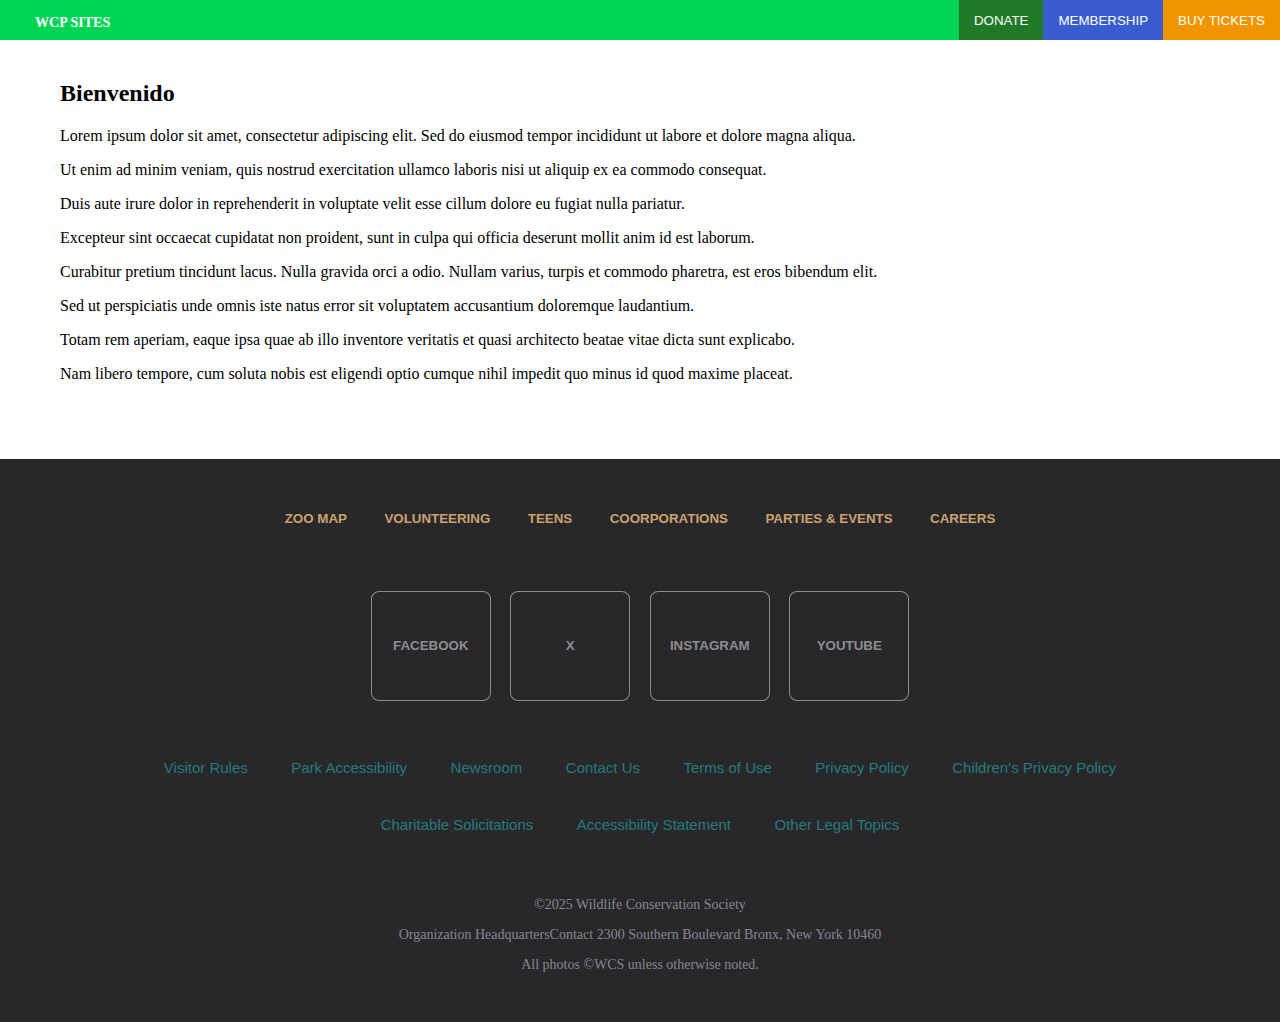
<file: src/main/resources/static/index.html>
<!DOCTYPE html>
<html>

<head>
    <title>Home</title>
    <meta charset="UTF-8">
    <meta name="viewport" content="width=device-width, initial-scale=1.0">
    <link href="./../styles/index.css" rel="stylesheet" type="text/css">

</head>

<body class="body">
    <header class="header">
        <h3 class="mark">WCP SITES</h3>
        <section class="header-info-aside">
            <button class="header-info-btn donate-btn" onclick="redirigir()">DONATE</button>
            <button class="header-info-btn membership-btn">MEMBERSHIP</button>
            <button class="header-info-btn tickets-btn">BUY TICKETS</button>
        </section>
    </header>


    <main class="main">





    </div>

    
      
        <h2>Bienvenido</h2>
        <p>Lorem ipsum dolor sit amet, consectetur adipiscing elit. Sed do eiusmod tempor incididunt ut labore et dolore
            magna aliqua.</p>
        <p>Ut enim ad minim veniam, quis nostrud exercitation ullamco laboris nisi ut aliquip ex ea commodo consequat.
        </p>
        <p>Duis aute irure dolor in reprehenderit in voluptate velit esse cillum dolore eu fugiat nulla pariatur.</p>
        <p>Excepteur sint occaecat cupidatat non proident, sunt in culpa qui officia deserunt mollit anim id est
            laborum.</p>
        <p>Curabitur pretium tincidunt lacus. Nulla gravida orci a odio. Nullam varius, turpis et commodo pharetra, est
            eros bibendum elit.</p>
        <p>Sed ut perspiciatis unde omnis iste natus error sit voluptatem accusantium doloremque laudantium.</p>
        <p>Totam rem aperiam, eaque ipsa quae ab illo inventore veritatis et quasi architecto beatae vitae dicta sunt
            explicabo.</p>
        <p>Nam libero tempore, cum soluta nobis est eligendi optio cumque nihil impedit quo minus id quod maxime
            placeat.</p>


    </main>
    <footer class="footer">

        <button class="footer-info-btn">ZOO MAP</button>
        <button class="footer-info-btn">VOLUNTEERING</button>
        <button class="footer-info-btn">TEENS</button>
        <button class="footer-info-btn">COORPORATIONS</button>
        <button class="footer-info-btn">PARTIES & EVENTS</button>
        <button class="footer-info-btn">CAREERS</button>

        <nav class="footer-media-section">
            <button class="footer-media-btn">FACEBOOK</button>
            <button class="footer-media-btn">X</button>
            <button class="footer-media-btn">INSTAGRAM</button>
            <button class="footer-media-btn">YOUTUBE</button>
        </nav>

        <nav class="footer-redirection-section">
            <button class="footer-redirection-btn">Visitor Rules</button>
            <button class="footer-redirection-btn">Park Accessibility</button>
            <button class="footer-redirection-btn">Newsroom</button>
            <button class="footer-redirection-btn">Contact Us</button>
            <button class="footer-redirection-btn">Terms of Use </button>
            <button class="footer-redirection-btn">Privacy Policy</button>
            <button class="footer-redirection-btn">Children’s Privacy Policy</button>
            <button class="footer-redirection-btn">Charitable Solicitations </button>
            <button class="footer-redirection-btn">Accessibility Statement</button>
            <button class="footer-redirection-btn">Other Legal Topics</button>
        </nav>

        <p class="footer-info">©2025 Wildlife Conservation Society</p>
        <p class="footer-info">Organization HeadquartersContact 2300 Southern Boulevard Bronx, New York 10460</p>
        <p class="footer-info">All photos ©WCS unless otherwise noted.</p>

    </footer>


    <script>
        function redirigir() {
            window.location.href = "http://127.0.0.1:5500/src/main/resources/static/donate.html";
        }

    </script>


</body>

</html>
</file>
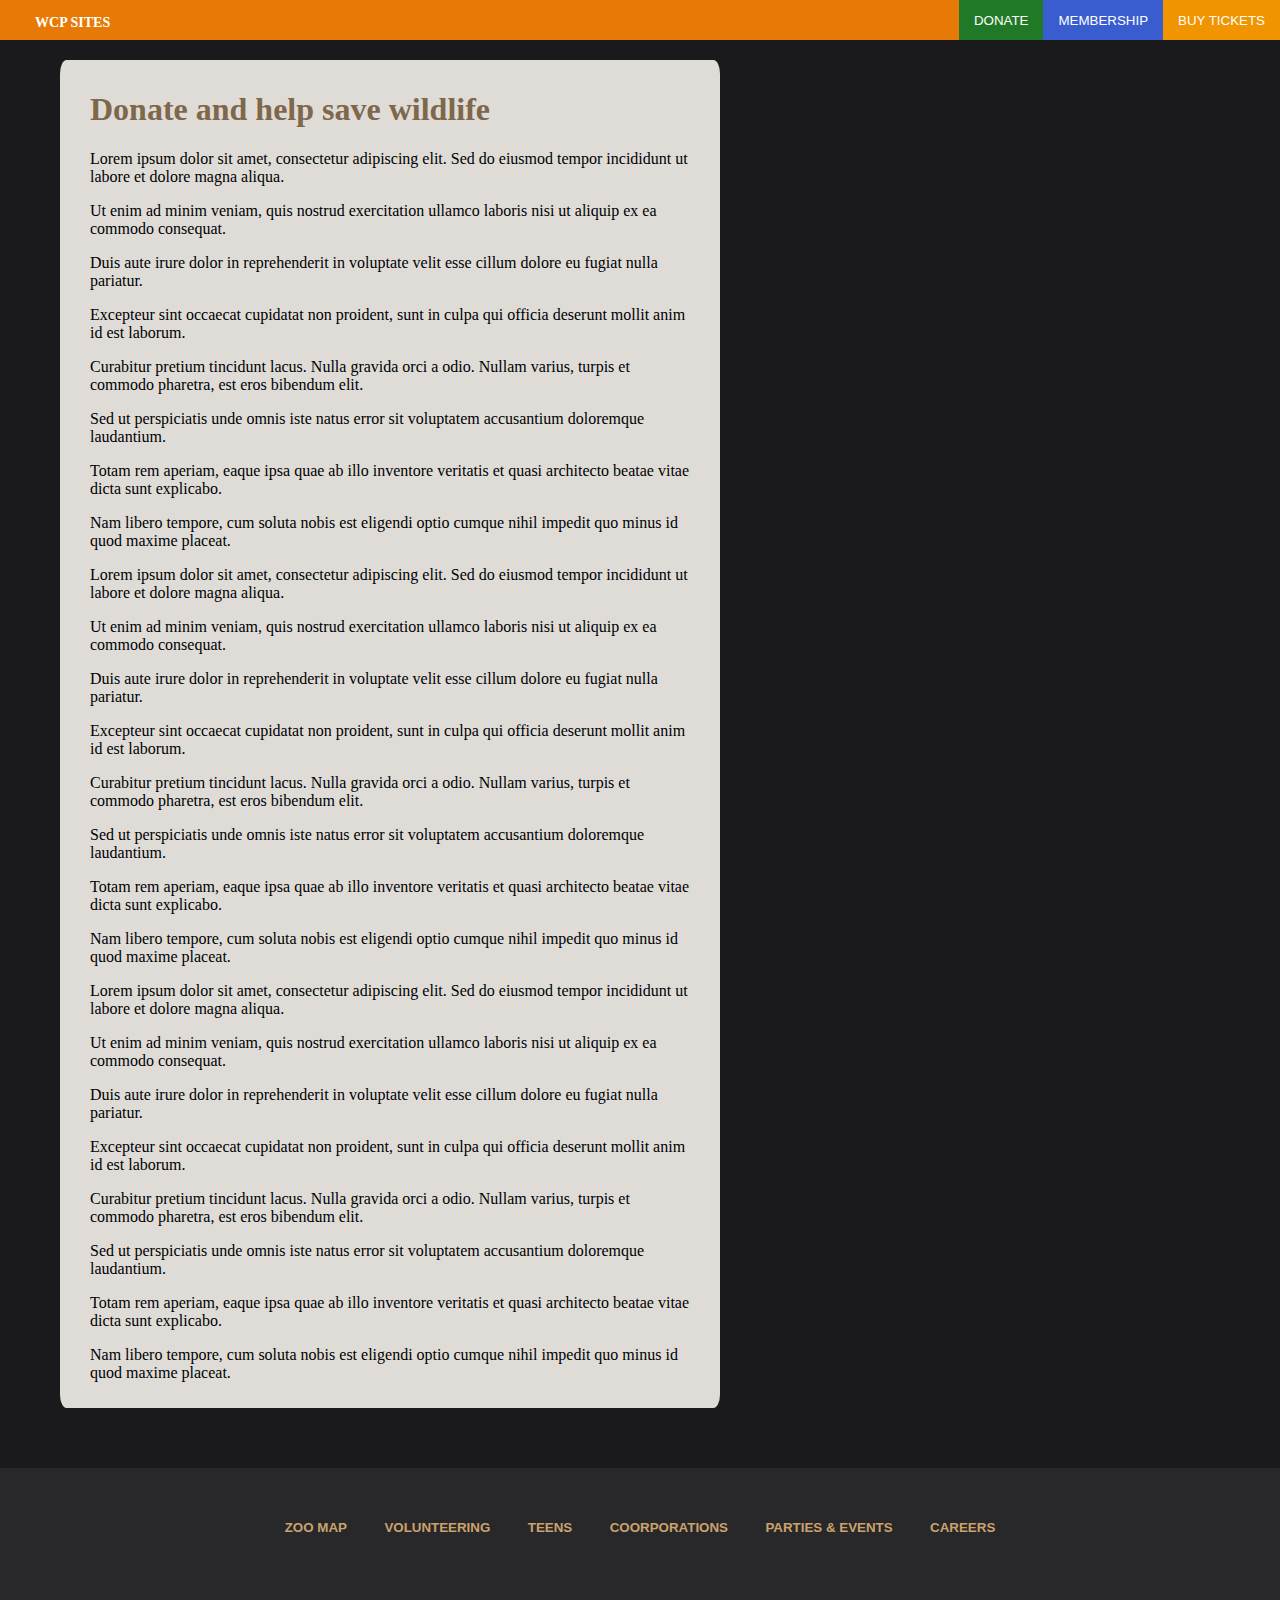
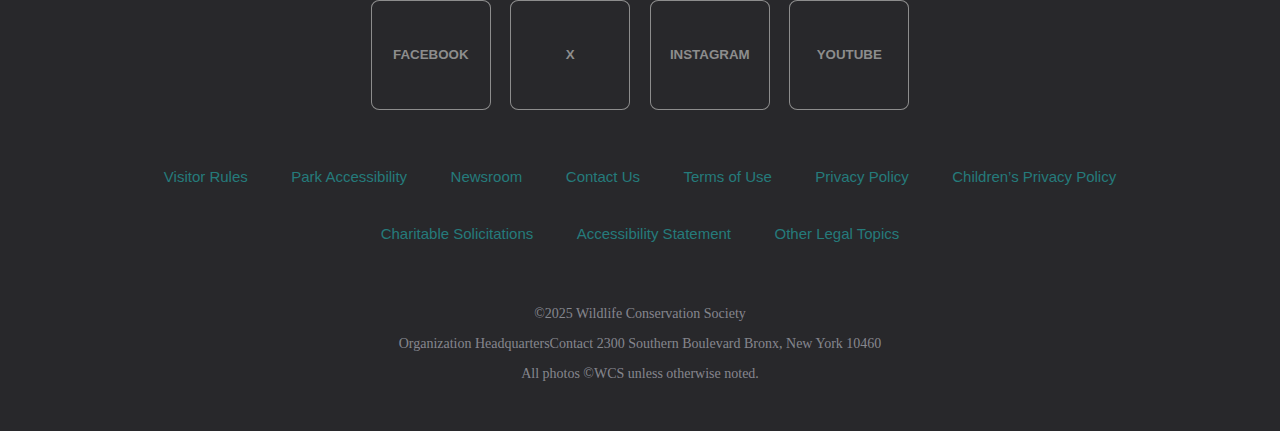
<file: src/main/resources/static/donate-support.html>
<!DOCTYPE html>
<html>

<head>
    <title>Donate Support</title>
    <meta charset="UTF-8">
    <meta name="viewport" content="width=device-width, initial-scale=1.0">
    <link href="./../styles/donate-support.css" rel="stylesheet" type="text/css">

</head>

<body class="body">
    <header class="header">
        <h3 class="mark">WCP SITES</h3>
        <section class="header-info-aside">
            <button class="header-info-btn donate-btn" onclick="redirigir()">DONATE</button>
            <button class="header-info-btn membership-btn">MEMBERSHIP</button>
            <button class="header-info-btn tickets-btn">BUY TICKETS</button>
        </section>
    </header>


    <main class="main">

        <div class="main-doante-div">
            <h1 class="main-donate-title">Donate and help save wildlife</h1>
            <p>Lorem ipsum dolor sit amet, consectetur adipiscing elit. Sed do eiusmod tempor incididunt ut labore et
                dolore
                magna aliqua.</p>
            <p>Ut enim ad minim veniam, quis nostrud exercitation ullamco laboris nisi ut aliquip ex ea commodo
                consequat.
            </p>
            <p>Duis aute irure dolor in reprehenderit in voluptate velit esse cillum dolore eu fugiat nulla pariatur.
            </p>
            <p>Excepteur sint occaecat cupidatat non proident, sunt in culpa qui officia deserunt mollit anim id est
                laborum.</p>
            <p>Curabitur pretium tincidunt lacus. Nulla gravida orci a odio. Nullam varius, turpis et commodo pharetra,
                est
                eros bibendum elit.</p>
            <p>Sed ut perspiciatis unde omnis iste natus error sit voluptatem accusantium doloremque laudantium.</p>
            <p>Totam rem aperiam, eaque ipsa quae ab illo inventore veritatis et quasi architecto beatae vitae dicta
                sunt
                explicabo.</p>
            <p>Nam libero tempore, cum soluta nobis est eligendi optio cumque nihil impedit quo minus id quod maxime
                placeat.</p>
                            <p>Lorem ipsum dolor sit amet, consectetur adipiscing elit. Sed do eiusmod tempor incididunt ut labore et
                dolore
                magna aliqua.</p>
            <p>Ut enim ad minim veniam, quis nostrud exercitation ullamco laboris nisi ut aliquip ex ea commodo
                consequat.
            </p>
            <p>Duis aute irure dolor in reprehenderit in voluptate velit esse cillum dolore eu fugiat nulla pariatur.
            </p>
            <p>Excepteur sint occaecat cupidatat non proident, sunt in culpa qui officia deserunt mollit anim id est
                laborum.</p>
            <p>Curabitur pretium tincidunt lacus. Nulla gravida orci a odio. Nullam varius, turpis et commodo pharetra,
                est
                eros bibendum elit.</p>
            <p>Sed ut perspiciatis unde omnis iste natus error sit voluptatem accusantium doloremque laudantium.</p>
            <p>Totam rem aperiam, eaque ipsa quae ab illo inventore veritatis et quasi architecto beatae vitae dicta
                sunt
                explicabo.</p>
            <p>Nam libero tempore, cum soluta nobis est eligendi optio cumque nihil impedit quo minus id quod maxime
                placeat.</p>            <p>Lorem ipsum dolor sit amet, consectetur adipiscing elit. Sed do eiusmod tempor incididunt ut labore et
                dolore
                magna aliqua.</p>
            <p>Ut enim ad minim veniam, quis nostrud exercitation ullamco laboris nisi ut aliquip ex ea commodo
                consequat.
            </p>
            <p>Duis aute irure dolor in reprehenderit in voluptate velit esse cillum dolore eu fugiat nulla pariatur.
            </p>
            <p>Excepteur sint occaecat cupidatat non proident, sunt in culpa qui officia deserunt mollit anim id est
                laborum.</p>
            <p>Curabitur pretium tincidunt lacus. Nulla gravida orci a odio. Nullam varius, turpis et commodo pharetra,
                est
                eros bibendum elit.</p>
            <p>Sed ut perspiciatis unde omnis iste natus error sit voluptatem accusantium doloremque laudantium.</p>
            <p>Totam rem aperiam, eaque ipsa quae ab illo inventore veritatis et quasi architecto beatae vitae dicta
                sunt
                explicabo.</p>
            <p>Nam libero tempore, cum soluta nobis est eligendi optio cumque nihil impedit quo minus id quod maxime
                placeat.</p>
                
        </div>

    </main>
    <footer class="footer">

        <button class="footer-info-btn">ZOO MAP</button>
        <button class="footer-info-btn">VOLUNTEERING</button>
        <button class="footer-info-btn">TEENS</button>
        <button class="footer-info-btn">COORPORATIONS</button>
        <button class="footer-info-btn">PARTIES & EVENTS</button>
        <button class="footer-info-btn">CAREERS</button>

        <nav class="footer-media-section">
            <button class="footer-media-btn">FACEBOOK</button>
            <button class="footer-media-btn">X</button>
            <button class="footer-media-btn">INSTAGRAM</button>
            <button class="footer-media-btn">YOUTUBE</button>
        </nav>

        <nav class="footer-redirection-section">
            <button class="footer-redirection-btn">Visitor Rules</button>
            <button class="footer-redirection-btn">Park Accessibility</button>
            <button class="footer-redirection-btn">Newsroom</button>
            <button class="footer-redirection-btn">Contact Us</button>
            <button class="footer-redirection-btn">Terms of Use </button>
            <button class="footer-redirection-btn">Privacy Policy</button>
            <button class="footer-redirection-btn">Children’s Privacy Policy</button>
            <button class="footer-redirection-btn">Charitable Solicitations </button>
            <button class="footer-redirection-btn">Accessibility Statement</button>
            <button class="footer-redirection-btn">Other Legal Topics</button>
        </nav>

        <p class="footer-info">©2025 Wildlife Conservation Society</p>
        <p class="footer-info">Organization HeadquartersContact 2300 Southern Boulevard Bronx, New York 10460</p>
        <p class="footer-info">All photos ©WCS unless otherwise noted.</p>

    </footer>


    <script>
        function redirigir() {
            window.location.href = "http://127.0.0.1:5500/src/main/resources/static/donate.html";
        }

    </script>


</body>

</html>
</file>
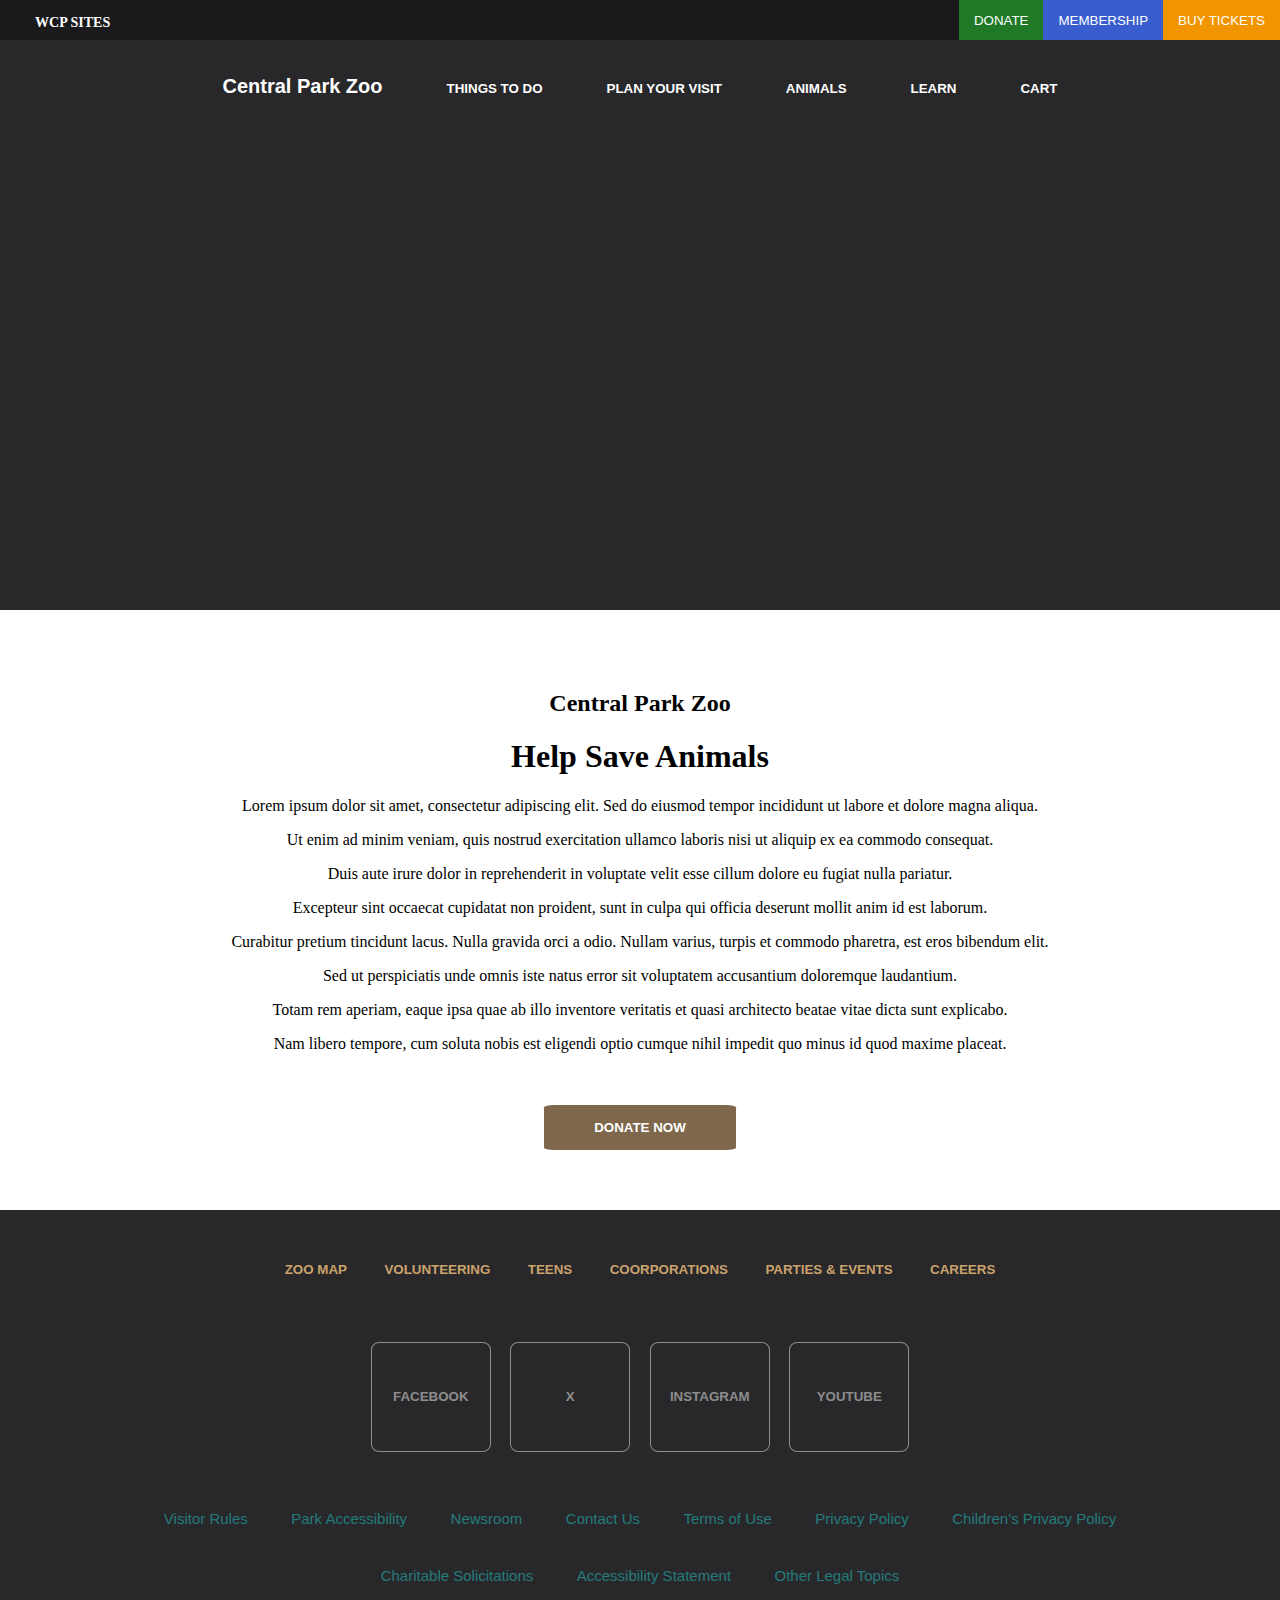
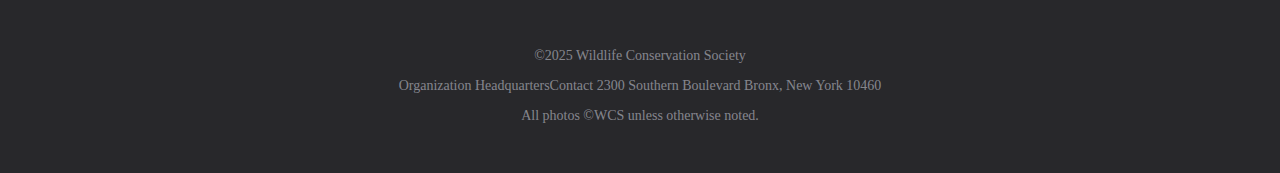
<file: src/main/resources/static/donate.html>
<!DOCTYPE html>
<html lang="en">

<head>
    <meta charset="UTF-8">
    <meta name="viewport" content="width=device-width, initial-scale=1.0">
    <title>Document</title>
    <link rel="stylesheet" href="./../styles/donate.css">
</head>

<body class="body">
    <header class="header">
        <h3 class="mark">WCP SITES</h3>
        <section class="header-info-aside">
            <button class="header-info-btn donate-btn">DONATE</button>
            <button class="header-info-btn membership-btn">MEMBERSHIP</button>
            <button class="header-info-btn tickets-btn">BUY TICKETS</button>
        </section>
    </header>


    <section class="body-donate-div">
        <nav>
            <button class="body-donate-btn body-donate-title-btn">Central Park Zoo</button>
            <button class="body-donate-btn">THINGS TO DO</button>
            <button class="body-donate-btn">PLAN YOUR VISIT</button>
            <button class="body-donate-btn">ANIMALS</button>
            <button class="body-donate-btn">LEARN</button>
            <button class="body-donate-btn">CART</button>
        </nav>
    </section>

    <main class="main">


        </div>




        <h2>Central Park Zoo</h2>
        <h1>Help Save Animals</h1>
        <p>Lorem ipsum dolor sit amet, consectetur adipiscing elit. Sed do eiusmod tempor incididunt ut labore et dolore
            magna aliqua.</p>
        <p>Ut enim ad minim veniam, quis nostrud exercitation ullamco laboris nisi ut aliquip ex ea commodo consequat.
        </p>
        <p>Duis aute irure dolor in reprehenderit in voluptate velit esse cillum dolore eu fugiat nulla pariatur.</p>
        <p>Excepteur sint occaecat cupidatat non proident, sunt in culpa qui officia deserunt mollit anim id est
            laborum.</p>
        <p>Curabitur pretium tincidunt lacus. Nulla gravida orci a odio. Nullam varius, turpis et commodo pharetra, est
            eros bibendum elit.</p>
        <p>Sed ut perspiciatis unde omnis iste natus error sit voluptatem accusantium doloremque laudantium.</p>
        <p>Totam rem aperiam, eaque ipsa quae ab illo inventore veritatis et quasi architecto beatae vitae dicta sunt
            explicabo.</p>
        <p>Nam libero tempore, cum soluta nobis est eligendi optio cumque nihil impedit quo minus id quod maxime
            placeat.</p>

            <br><br>

            <button class="main-donate-btn">DONATE NOW</button>


    </main>
    <footer class="footer">

        <button class="footer-info-btn">ZOO MAP</button>
        <button class="footer-info-btn">VOLUNTEERING</button>
        <button class="footer-info-btn">TEENS</button>
        <button class="footer-info-btn">COORPORATIONS</button>
        <button class="footer-info-btn">PARTIES & EVENTS</button>
        <button class="footer-info-btn">CAREERS</button>

        <nav class="footer-media-section">
            <button class="footer-media-btn">FACEBOOK</button>
            <button class="footer-media-btn">X</button>
            <button class="footer-media-btn">INSTAGRAM</button>
            <button class="footer-media-btn">YOUTUBE</button>
        </nav>

        <nav class="footer-redirection-section">
            <button class="footer-redirection-btn">Visitor Rules</button>
            <button class="footer-redirection-btn">Park Accessibility</button>
            <button class="footer-redirection-btn">Newsroom</button>
            <button class="footer-redirection-btn">Contact Us</button>
            <button class="footer-redirection-btn">Terms of Use </button>
            <button class="footer-redirection-btn">Privacy Policy</button>
            <button class="footer-redirection-btn">Children’s Privacy Policy</button>
            <button class="footer-redirection-btn">Charitable Solicitations </button>
            <button class="footer-redirection-btn">Accessibility Statement</button>
            <button class="footer-redirection-btn">Other Legal Topics</button>
        </nav>

        <p class="footer-info">©2025 Wildlife Conservation Society</p>
        <p class="footer-info">Organization HeadquartersContact 2300 Southern Boulevard Bronx, New York 10460</p>
        <p class="footer-info">All photos ©WCS unless otherwise noted.</p>

    </footer>




</body>

</html>
</file>
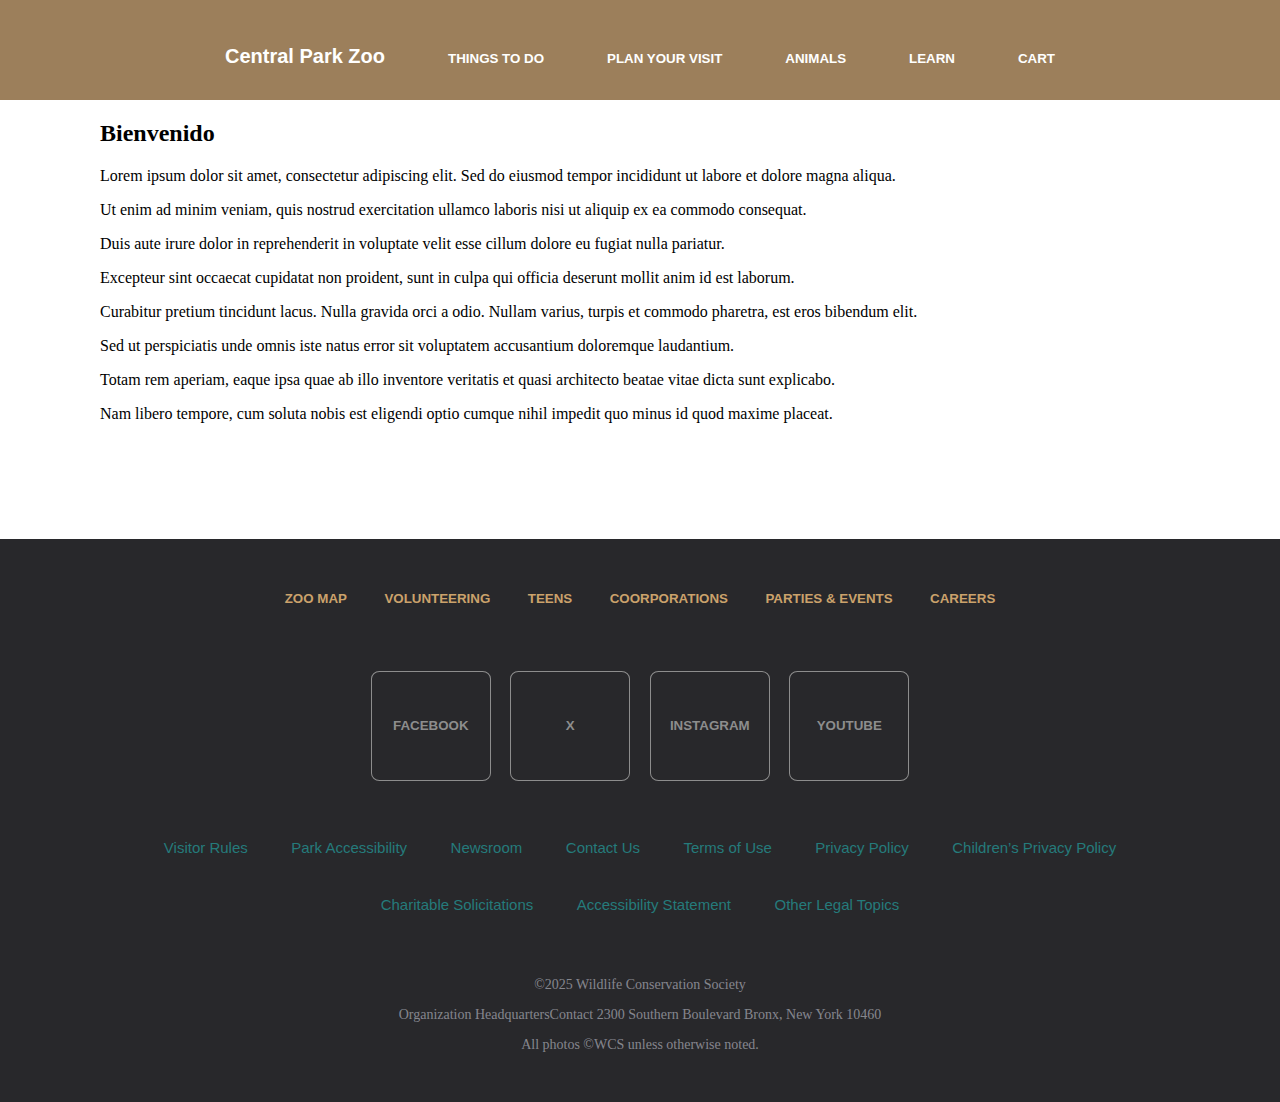
<file: src/main/resources/static/membership.html>
<!DOCTYPE html>
<html>

<head>
    <title>Home</title>
    <meta charset="UTF-8">
    <meta name="viewport" content="width=device-width, initial-scale=1.0">
    <link href="./../styles/membership.css" rel="stylesheet" type="text/css">

</head>

<body class="body">
    <header class="header">
        <nav>
            <button class="body-donate-btn body-donate-title-btn">Central Park Zoo</button>
            <button class="body-donate-btn">THINGS TO DO</button>
            <button class="body-donate-btn">PLAN YOUR VISIT</button>
            <button class="body-donate-btn">ANIMALS</button>
            <button class="body-donate-btn">LEARN</button>
            <button class="body-donate-btn">CART</button>
        </nav>
    </header>


    <main class="main">





    </div>

    
      
        <h2>Bienvenido</h2>
        <p>Lorem ipsum dolor sit amet, consectetur adipiscing elit. Sed do eiusmod tempor incididunt ut labore et dolore
            magna aliqua.</p>
        <p>Ut enim ad minim veniam, quis nostrud exercitation ullamco laboris nisi ut aliquip ex ea commodo consequat.
        </p>
        <p>Duis aute irure dolor in reprehenderit in voluptate velit esse cillum dolore eu fugiat nulla pariatur.</p>
        <p>Excepteur sint occaecat cupidatat non proident, sunt in culpa qui officia deserunt mollit anim id est
            laborum.</p>
        <p>Curabitur pretium tincidunt lacus. Nulla gravida orci a odio. Nullam varius, turpis et commodo pharetra, est
            eros bibendum elit.</p>
        <p>Sed ut perspiciatis unde omnis iste natus error sit voluptatem accusantium doloremque laudantium.</p>
        <p>Totam rem aperiam, eaque ipsa quae ab illo inventore veritatis et quasi architecto beatae vitae dicta sunt
            explicabo.</p>
        <p>Nam libero tempore, cum soluta nobis est eligendi optio cumque nihil impedit quo minus id quod maxime
            placeat.</p>


    </main>
    <footer class="footer">

        <button class="footer-info-btn">ZOO MAP</button>
        <button class="footer-info-btn">VOLUNTEERING</button>
        <button class="footer-info-btn">TEENS</button>
        <button class="footer-info-btn">COORPORATIONS</button>
        <button class="footer-info-btn">PARTIES & EVENTS</button>
        <button class="footer-info-btn">CAREERS</button>

        <nav class="footer-media-section">
            <button class="footer-media-btn">FACEBOOK</button>
            <button class="footer-media-btn">X</button>
            <button class="footer-media-btn">INSTAGRAM</button>
            <button class="footer-media-btn">YOUTUBE</button>
        </nav>

        <nav class="footer-redirection-section">
            <button class="footer-redirection-btn">Visitor Rules</button>
            <button class="footer-redirection-btn">Park Accessibility</button>
            <button class="footer-redirection-btn">Newsroom</button>
            <button class="footer-redirection-btn">Contact Us</button>
            <button class="footer-redirection-btn">Terms of Use </button>
            <button class="footer-redirection-btn">Privacy Policy</button>
            <button class="footer-redirection-btn">Children’s Privacy Policy</button>
            <button class="footer-redirection-btn">Charitable Solicitations </button>
            <button class="footer-redirection-btn">Accessibility Statement</button>
            <button class="footer-redirection-btn">Other Legal Topics</button>
        </nav>

        <p class="footer-info">©2025 Wildlife Conservation Society</p>
        <p class="footer-info">Organization HeadquartersContact 2300 Southern Boulevard Bronx, New York 10460</p>
        <p class="footer-info">All photos ©WCS unless otherwise noted.</p>

    </footer>


    <script>
        function redirigir() {
            window.location.href = "http://127.0.0.1:5500/src/main/resources/static/donate.html";
        }

    </script>


</body>

</html>
</file>
<file: src/main/resources/styles/index.css>
.body,
main {
    margin: 0;
}

.body {
    background-color: rgb(40, 40, 43);
}


.header {
    background-color: rgb(0, 212, 85);
    color: white;
    position: fixed;
    z-index: 1000;
    width: 100%;
    font-size: 12px;
    display: inline-flex;
    justify-content: space-between;
    height: 40px;
}


.mark {
    width: 100px;
    padding-left: 35px;
}

.header-info-aside {
    background-color: aqua;
    right: 0;
    text-align:center;
    display: flex;
}

.header-info-btn {
    color: white;
    height: 100%;
    border: none;
    padding-left: 15px;
    padding-right: 15px;

}

.donate-btn {
    background-color: rgb(32, 121, 38);
}

.membership-btn {
    background-color: rgb(57, 92, 207);
}

.tickets-btn {
    background-color: rgb(240, 148, 0);
}

.main {
    background-color: white;
    padding: 60px;
    color: black;
}

.footer {
    background-color: transparent;
    padding: 35px 30px;
    bottom: 0;
    font-size: 14px;
    text-align: center;
}

.footer-info-section {
    align-items: center;
    padding: 30px;
}

.footer-info-btn {
    background-color: transparent;
    align-items: center;
    font-weight: bold;
    color: rgb(203, 162, 107);
    border: none;
    margin: 15px;
    padding: 2px;
}

.footer-media-section {
    text-align: center;
    padding-top: 40px;
}

.footer-media-btn {
    background-color: transparent;
    margin: 8px;
    width: 120px;
    height: 110px;
    border-radius: 7%;
    border: 1px solid rgb(141, 141, 141);
    color: rgb(141, 141, 141);
    font-weight: bold;
}

.footer-redirection-section {
    text-align: center;
    padding: 30px;
}

.footer-redirection-btn {
    background-color: transparent;
    color: rgb(37, 123, 123);
    border: none;
    padding: 10px;
    font-size: 15px;
    margin: 10px;
}

.footer-info {
    background-color: transparent;
    color: rgba(240, 242, 255, 0.473);
    text-align: center;
}
</file>
<file: src/main/resources/styles/donate-support.css>
.body,
main {
    margin: 0;
}

.body {
    background-color: rgb(26, 26, 28);
}


.header {
    background-color: rgb(231, 122, 6);
    color: white;
    position: fixed;
    z-index: 1000;
    width: 100%;
    font-size: 12px;
    display: inline-flex;
    justify-content: space-between;
    height: 40px;
}


.mark {
    width: 100px;
    padding-left: 35px;
}

.header-info-aside {
    background-color: aqua;
    right: 0;
    text-align:center;
    display: flex;
}

.header-info-btn {
    color: white;
    height: 100%;
    border: none;
    padding-left: 15px;
    padding-right: 15px;

}

.donate-btn {
    background-color: rgb(32, 121, 38);
}

.membership-btn {
    background-color: rgb(57, 92, 207);
}

.tickets-btn {
    background-color: rgb(240, 148, 0);
}

.main {
    background-image: url('https://secure.wcs.org/files/wcs/Julie-Larsen-Maher_2563_Styans-Red-Panda_DIST_PPZ_11-02-15_hr.jpg');
    background-size: cover;
    background-position: right;    padding: 60px;
    color: black;
}

.footer {
    background-color: rgb(40, 40, 43);
    padding: 35px 30px;
    bottom: 0;
    font-size: 14px;
    text-align: center;
}

.footer-info-section {
    align-items: center;
    padding: 30px;
}

.footer-info-btn {
    background-color: transparent;
    align-items: center;
    font-weight: bold;
    color: rgb(203, 162, 107);
    border: none;
    margin: 15px;
    padding: 2px;
}

.footer-media-section {
    text-align: center;
    padding-top: 40px;
}

.footer-media-btn {
    background-color: transparent;
    margin: 8px;
    width: 120px;
    height: 110px;
    border-radius: 7%;
    border: 1px solid rgb(141, 141, 141);
    color: rgb(141, 141, 141);
    font-weight: bold;
}

.footer-redirection-section {
    text-align: center;
    padding: 30px;
}

.footer-redirection-btn {
    background-color: transparent;
    color: rgb(37, 123, 123);
    border: none;
    padding: 10px;
    font-size: 15px;
    margin: 10px;
}

.footer-info {
    background-color: transparent;
    color: rgba(240, 242, 255, 0.473);
    text-align: center;
}


.main-doante-div {
    background-color: rgb(223, 220, 216);
    width: 600px;
    border-radius: 1%;
    padding: 10px 30px;

}

.main-donate-title {
    color: rgb(126, 103, 74);
}
</file>
<file: src/main/resources/styles/donate.css>
.body,
main {
    margin: 0;
}

.body {
    background-color: rgb(40, 40, 43);
}


.header {
    background-color: rgb(26, 26, 28);
    color: white;
    position: fixed;
    z-index: 1000;
    width: 100%;
    font-size: 12px;
    display: inline-flex;
    justify-content: space-between;
    height: 40px;
}


.mark {
    width: 100px;
    padding-left: 35px;
}

.header-info-aside {
    background-color: aqua;
    right: 0;
    text-align:center;
    display: flex;
}

.header-info-btn {
    color: white;
    height: 100%;
    border: none;
    padding-left: 15px;
    padding-right: 15px;

}

.donate-btn {
    background-color: rgb(32, 121, 38);
}

.membership-btn {
    background-color: rgb(57, 92, 207);
}

.tickets-btn {
    background-color: rgb(240, 148, 0);
}

.main {
    background-color: white;
    padding: 60px;
    color: black;
    text-align: center;
}

.footer {
    background-color: transparent;
    padding: 35px 30px;
    bottom: 0;
    font-size: 14px;
    text-align: center;
}

.footer-info-section {
    align-items: center;
    padding: 30px;
}

.footer-info-btn {
    background-color: transparent;
    align-items: center;
    font-weight: bold;
    color: rgb(203, 162, 107);
    border: none;
    margin: 15px;
    padding: 2px;
}

.footer-media-section {
    text-align: center;
    padding-top: 40px;
}

.footer-media-btn {
    background-color: transparent;
    margin: 8px;
    width: 120px;
    height: 110px;
    border-radius: 7%;
    border: 1px solid rgb(141, 141, 141);
    color: rgb(141, 141, 141);
    font-weight: bold;
}

.footer-redirection-section {
    text-align: center;
    padding: 30px;
}

.footer-redirection-btn {
    background-color: transparent;
    color: rgb(37, 123, 123);
    border: none;
    padding: 10px;
    font-size: 15px;
    margin: 10px;
}

.footer-info {
    background-color: transparent;
    color: rgba(240, 242, 255, 0.473);
    text-align: center;
}

.main-donate-div {
    height: auto;
    width: 100%;
}

.body-donate-div {
    width: 100%;
    height: 610px;
    background-image: url('https://cdn.wcs.org/2022/05/23/o3xbzahk1_CPZ_Hero_spring_2019.jpg');
    background-size: cover;
    text-align: center;
}

.body-donate-btn {
    margin-top: 45px;
    background-color: transparent;
    border: none;
    color: white;
    font-weight: bold;
    padding: 30px;
    justify-content: center;
}

.body-donate-title-btn {
    font-size: 20px;
}

.main-donate-btn {
    background-color: rgb(126, 103, 74);
    color: white;
    font-weight: bold;
    padding: 15px 50px;
    border-radius: 5%;
    border: none;
}
</file>
<file: src/main/resources/styles/membership.css>
.body,
main {
    margin: 0;
}

.body {
    background-color: rgb(40, 40, 43);
}


.header {
    background-color: rgb(156, 127, 91);
    color: white;
    position: fixed;
    z-index: 1000;
    width: 100%;
    font-size: 12px;
    height: 100px;
    text-align: center;
}

.main {
    background-color: white;
    padding: 100px;
    color: black;
}

.footer {
    background-color: transparent;
    padding: 35px 30px;
    bottom: 0;
    font-size: 14px;
    text-align: center;
}

.footer-info-section {
    align-items: center;
    padding: 30px;
}

.footer-info-btn {
    background-color: transparent;
    align-items: center;
    font-weight: bold;
    color: rgb(203, 162, 107);
    border: none;
    margin: 15px;
    padding: 2px;
}

.footer-media-section {
    text-align: center;
    padding-top: 40px;
}

.footer-media-btn {
    background-color: transparent;
    margin: 8px;
    width: 120px;
    height: 110px;
    border-radius: 7%;
    border: 1px solid rgb(141, 141, 141);
    color: rgb(141, 141, 141);
    font-weight: bold;
}

.footer-redirection-section {
    text-align: center;
    padding: 30px;
}

.footer-redirection-btn {
    background-color: transparent;
    color: rgb(37, 123, 123);
    border: none;
    padding: 10px;
    font-size: 15px;
    margin: 10px;
}

.footer-info {
    background-color: transparent;
    color: rgba(240, 242, 255, 0.473);
    text-align: center;
}

.body-donate-btn {
    margin-top: 15px;
    background-color: transparent;
    border: none;
    color: white;
    font-weight: bold;
    padding: 30px;
    justify-content: center;
}

.body-donate-title-btn {
    font-size: 20px;
}

.main-donate-btn {
    background-color: rgb(126, 103, 74);
    color: white;
    font-weight: bold;
    padding: 15px 50px;
    border-radius: 5%;
    border: none;
}
</file>
